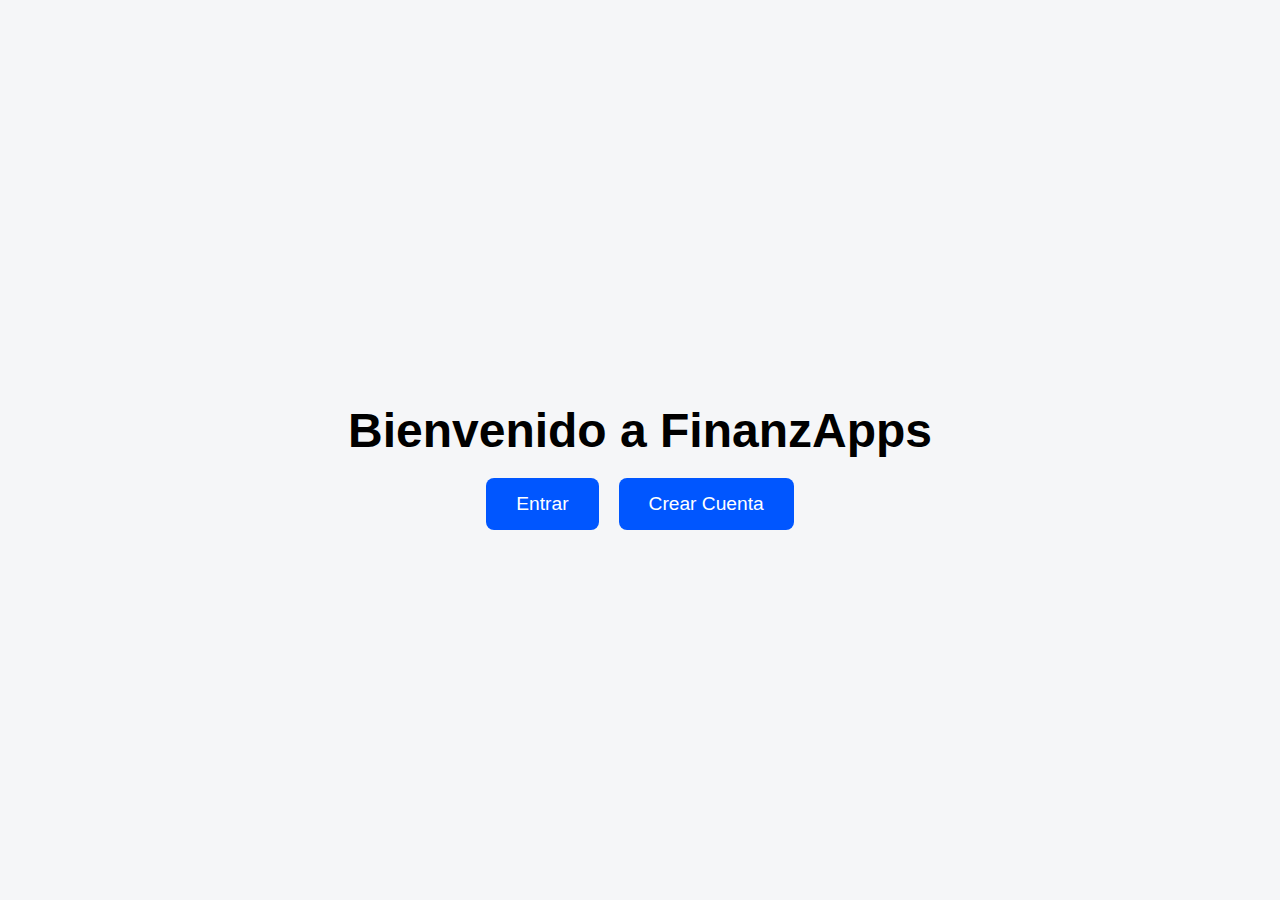
<file: templates/bienvenida.html>
<!DOCTYPE html>
<html lang="es">
<head>
    <meta charset="UTF-8">
    <title>Bienvenido</title>
    <style>
        body {
            margin: 0;
            font-family: "Segoe UI", sans-serif;
            background: #f5f6f8;
            display: flex;
            flex-direction: column;
            justify-content: center;
            align-items: center;
            height: 100vh;
            text-align: center;
        }

        h1 {
            font-size: 3em;
            margin-bottom: 20px;
        }

        .botones {
            display: flex;
            gap: 20px;
        }

        .boton {
            padding: 15px 30px;
            font-size: 1.2em;
            text-decoration: none;
            color: white;
            background-color: #0056ff;
            border-radius: 8px;
            transition: background-color 0.3s;
        }

        .boton:hover {
            background-color: #003dcc;
        }
    </style>
</head>
<body>

    <h1>Bienvenido a FinanzApps</h1>

    <div class="botones">
        <a href="/login" class="boton">Entrar</a>
        <a href="/registro" class="boton">Crear Cuenta</a>
    </div>

</body>
</html>
</file>
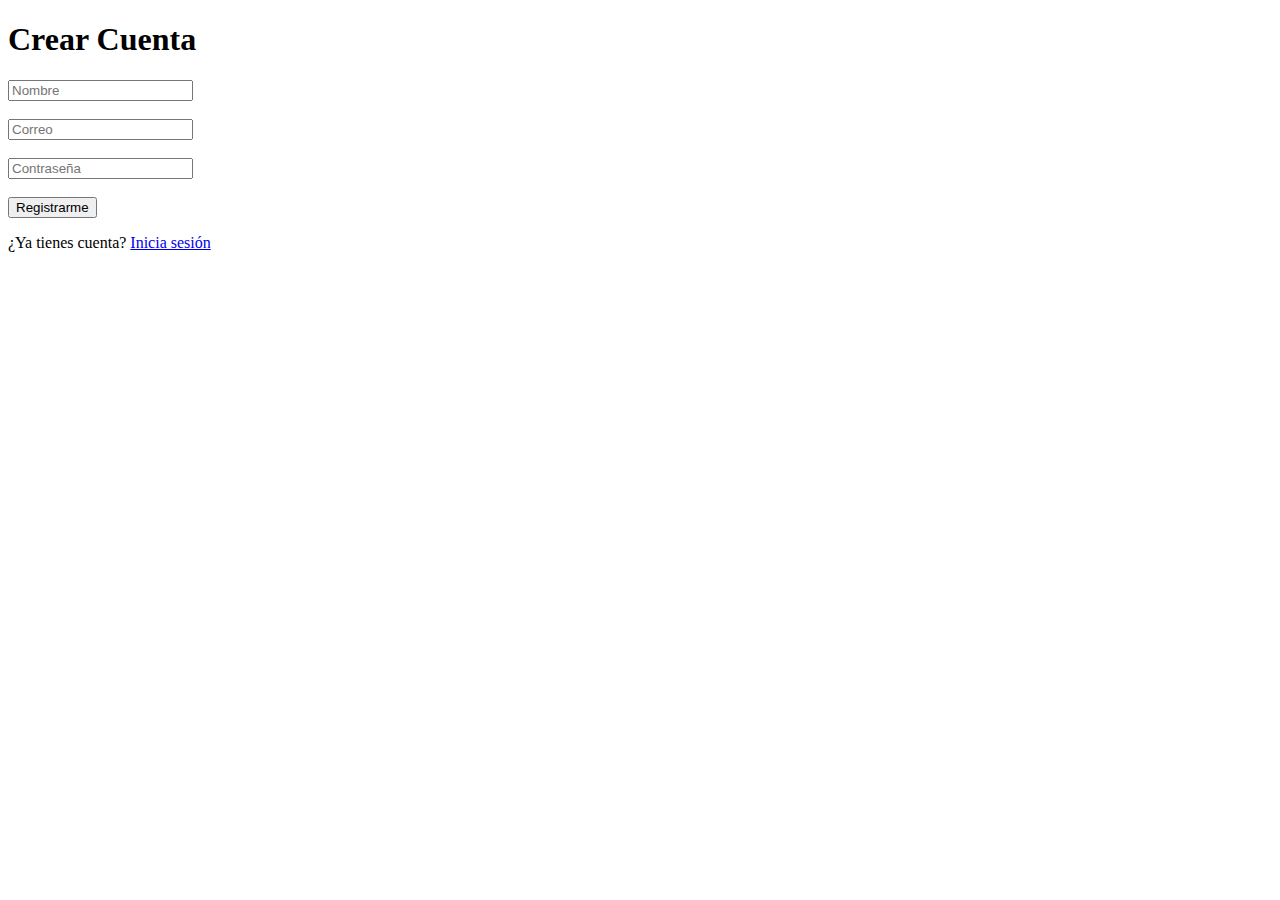
<file: templates/registro.html>
<!DOCTYPE html>
<html>
<head><title>Crear Cuenta</title></head>
<body>
    <h1>Crear Cuenta</h1>
    <form method="post">
        <input type="text" name="nombre" placeholder="Nombre" required><br><br>
        <input type="email" name="email" placeholder="Correo" required><br><br>
        <input type="password" name="contraseña" placeholder="Contraseña" required><br><br>
        <button type="submit">Registrarme</button>
    </form>
    <p>¿Ya tienes cuenta? <a href="/login">Inicia sesión</a></p>
</body>
</html>
</file>
